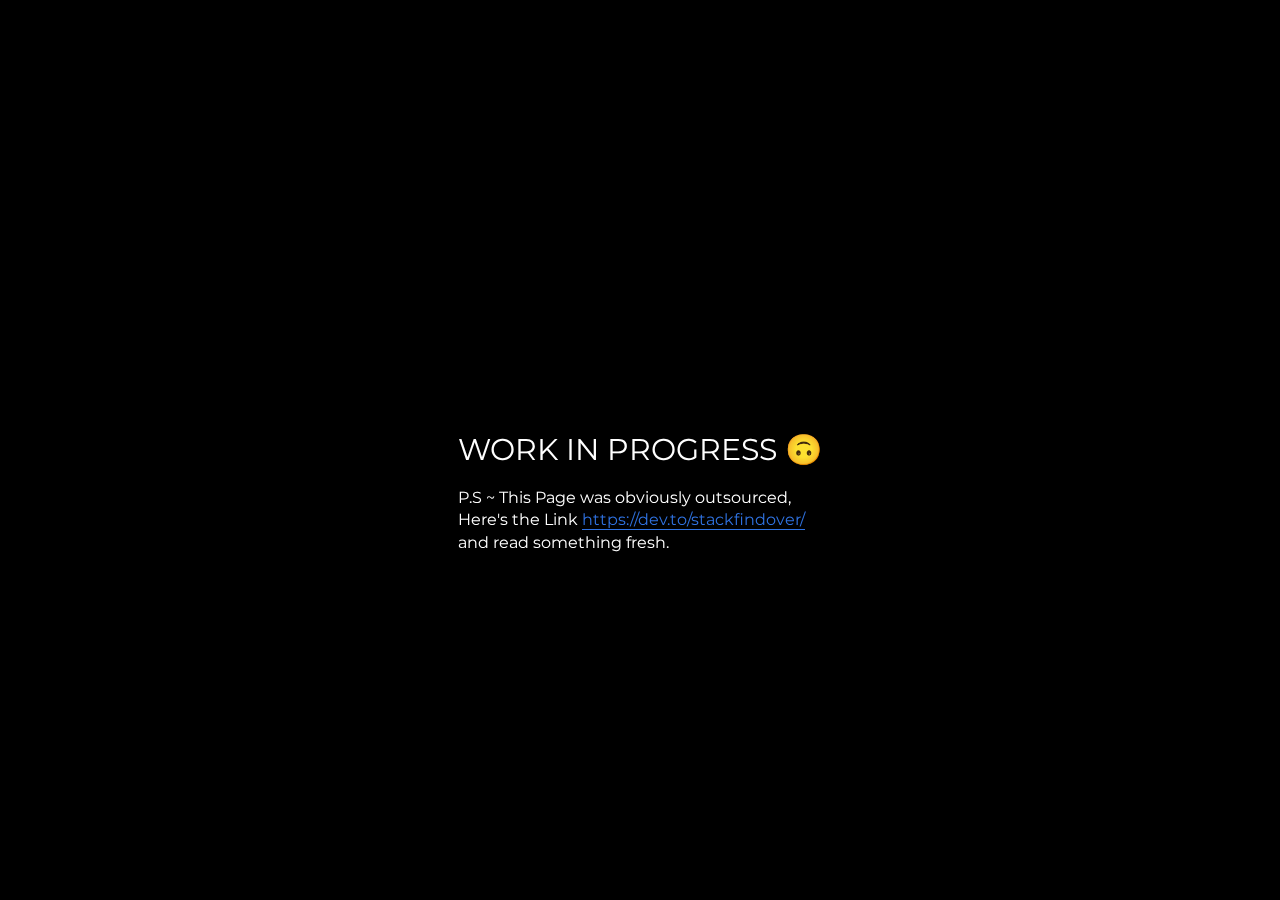
<file: src/page2.html>
<!doctype html>
<html>
<head>
    <meta charset="utf-8">
    <meta name="viewport" content="width=device-width,initial-scale=1.0,maximum-scale=1.0,user-scalable=1">
    <meta name="theme-color" content="#111111">

    <link rel="icon" type="image/png" sizes="32x32" href="https://knife.media/wp-content/themes/knife/assets/images/icon-32.png" />
    <link rel="icon" type="image/png" sizes="192x192" href="https://knife.media/wp-content/themes/knife/assets/images/icon-192.png" />
    <link rel="apple-touch-icon" sizes="180x180" href="https://knife.media/wp-content/themes/knife/assets/images/icon-180.png" />
    <link rel="stylesheet" href="page2.css">
    <title>The page is not found &#8212; knife.media</title>

</head>

<body>
<div class="wrap">
    <video class="video" poster="https://knife.media/wp-content/themes/knife/assets/images/poster-error.jpg" autoplay preload loop muted>
        <source src="https://knife.media/wp-content/themes/knife/assets/video/video-error.mp4" type="video/mp4">
    </video>

    <div class="message">
        <br><br>
        <h1>WORK IN PROGRESS 🙃</h1>
        <p>P.S ~ This Page was obviously outsourced, <br>Here's the Link <a href="https://knife.media/" target="_blank">https://dev.to/stackfindover/</a><br> and read something fresh.</p>
    </div>
</div>
</body>
</html>
</file>
<file: src/page2.css>
@import url('https://fonts.googleapis.com/css2?family=Montserrat:wght@300;400;500;600;700&display=swap');

.message{
    font-family: Montserrat ;
}
body,
h1 {
    margin: 0;
    font-weight: bold;
}
.video,
.wrap {
    position: relative;
}
body {
    display: flex;
    flex-flow: column;
    align-items: center;
    justify-content: center;
    user-select: none;
    box-sizing: border-box;
    position: fixed;
    top: 0;
    left: 0;
    padding: 0;
    width: 100%;
    height: 100%;
    min-height: 25rem;
    font: 400 16px/1.4 -apple-system, BlinkMacSystemFont,"Segoe UI", Roboto, Oxygen-Sans, Ubuntu, Cantarell, "Helvetica Neue", sans-serif;
    color: #fff;
    background: #000;
}
h1 {
    font-size: 1.875em;
    font-weight: 400;
}
p {
    margin: 1rem 0;
}
a {
    color: #2f72e1;
    border-bottom: 1px solid #2f72e1;
    text-decoration: none;
    transition: border 0.25s;
}
a:hover {
    border-bottom-color: transparent;
}
.wrap {
    display: flex;
    flex-flow: column;
    align-items: center;
    box-sizing: border-box;
    width: 40rem;
    max-width: 100%;
}
.video {
    display: block;
    width: 70%;
    height: auto;
    margin-left: 10%;
    z-index: -1;
}
.message {
    display: block;
    margin-top: -15%;
    padding: 0 1rem;
    text-align: left;
}

@media screen and (max-height: 460px) {
    body {
        position: absolute;
    }
}

@media screen and (max-width: 479px) {
    .message {
        font-size: 0.8125rem;
    }
}

@media screen and (max-width: 319px) {
    h1 {
        font-size: 1.25rem;
    }
    .message {
        font-size: 0.75rem;
    }
}
</file>
